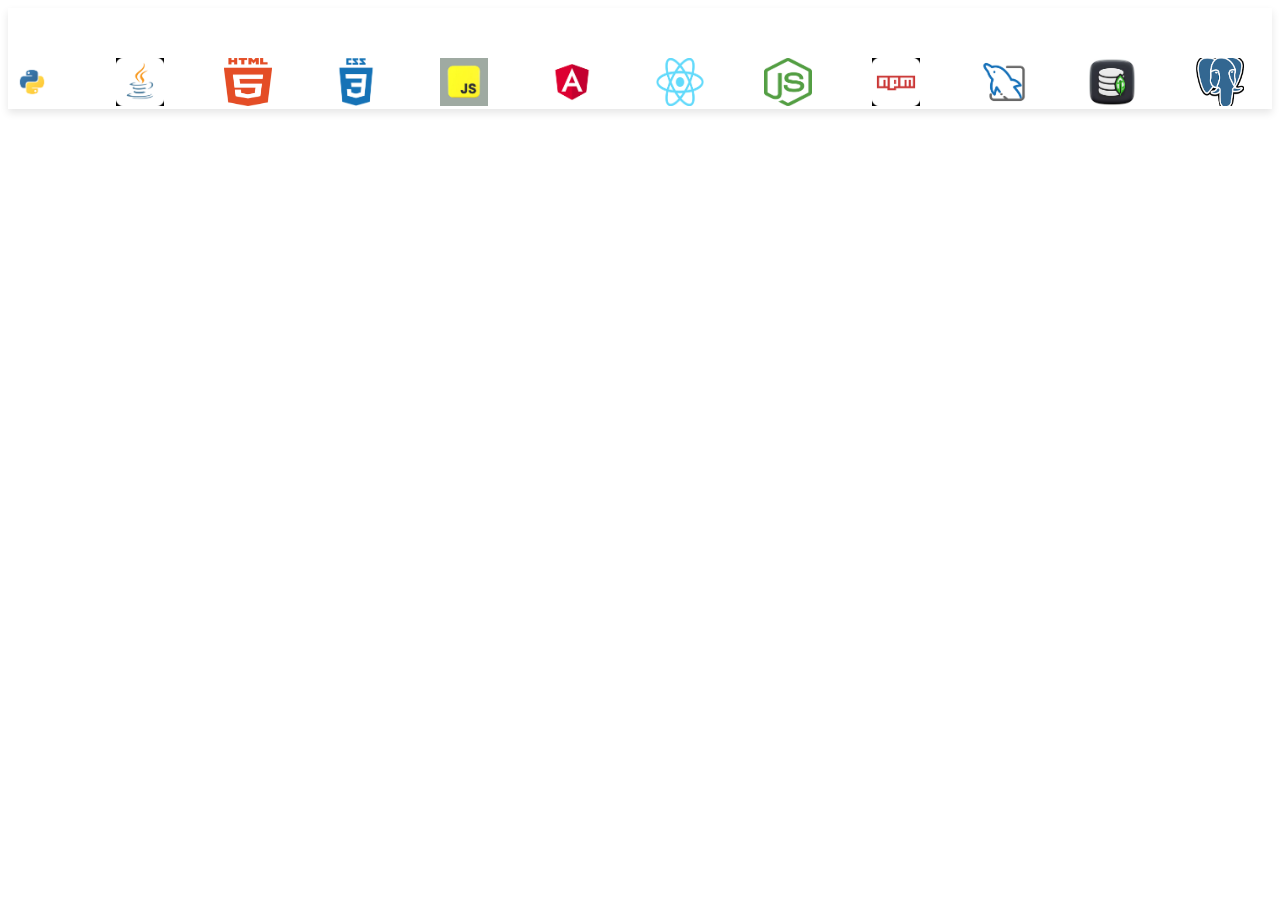
<file: 2.html>
<!DOCTYPE html>
<html lang="en">
<head>
    <meta charset="UTF-8">
    <meta name="viewport" content="width=device-width, initial-scale=1.0">
    <title>Icon Carousel</title>
    <!-- <link rel="stylesheet" href="https://cdnjs.cloudflare.com/ajax/libs/font-awesome/6.0.0-beta3/css/all.min.css"> -->
    <style>
        .carousel-container {
            overflow: hidden;
            position: relative;
            width: 100%;
            background: #ffffff; /* White background for the carousel */
            box-shadow: 0 4px 8px rgba(0, 0, 0, 0.1); /* Subtle shadow for depth */
            padding: 50px 0 3px 0; /* Adjusted padding */
        }

        .carousel-wrapper {
            display: flex;
            align-items: center;
            width: 100%; /* Adjust width for continuous scrolling effect */
            animation: scroll 20s linear infinite; /* Slower scroll for a smoother effect */
            animation-play-state: running; /* Default to running */
        }

        .carousel-container:hover .carousel-wrapper {
            animation-play-state: paused; /* Pause animation on hover */
        }

        .list-inline {
            display: flex;
            padding: 0;
            margin: 0;
            width: 100%;
        }

        .list-inline-item {
            list-style: none;
            margin-right: 60px; /* Increased margin for more spacing */
            position: relative;
            transition: transform 0.3s, font-size 0.3s, box-shadow 0.3s;
        }

        .list-inline-item i, .list-inline-item img {
            font-size: 48px; /* Larger icons */
            color: #333; /* Darker color for better visibility */
            width: 48px; /* Ensure images and icons are the same size */
            height: 48px; /* Ensure images and icons are the same size */
            display: inline-block;
            vertical-align: middle;
            line-height: 0; /* Remove any extra space below the image */
        }

        .icon-text {
            display: none;
            position: absolute;
            bottom: 120%; /* Positioning above the icon */
            left: 50%;
            transform: translateX(-50%);
            white-space: nowrap;
            font-size: 14px; /* Slightly smaller font size */
            background: #bd5d38; /* Stylish color */
            color: #fff;
            padding: 6px 12px; /* Adjusted padding */
            border-radius: 5px;
            box-shadow: 0 4px 8px rgba(0, 0, 0, 0.3); /* Enhanced shadow */
            opacity: 0; /* Start hidden */
            transition: opacity 0.3s ease; /* Smooth fade-in effect */
            z-index: 1000; /* Ensure it appears above other elements */
        }

        .list-inline-item:hover {
            transform: scale(1.2); /* Slightly larger hover scale */
            box-shadow: 0 8px 16px rgba(0, 0, 0, 0.2); /* Enhanced shadow on hover */
        }

        .list-inline-item:hover .icon-text {
            display: block;
            opacity: 1; /* Fade-in on hover */
        }

        @keyframes scroll {
            0% {
                transform: translateX(0);
            }
            100% {
                transform: translateX(-50%);
            }
        }
    </style>
</head>
<body>
    <div class="carousel-container">
        <div class="carousel-wrapper">
            <ul class="list-inline">
                <!-- Languages and Frameworks -->
                <li class="list-inline-item"><img src="assets/img/python.png"><span class="icon-text">Python</span></li>
                <li class="list-inline-item"><img src="assets/img/java.png"><span class="icon-text">Java</span></li>
                
                <li class="list-inline-item"><img src="assets/img/html5.png"></i><span class="icon-text">HTML5</span></li>
                <li class="list-inline-item"><img src="assets/img/css3.png"></i><span class="icon-text">CSS3</span></li>
                <li class="list-inline-item"><img src="assets/img/javascript.jpeg"></i><span class="icon-text">JavaScript</span></li>
                
                <li class="list-inline-item"><img src="assets/img/angular.png"></i><span class="icon-text">Angular</span></li>
                <li class="list-inline-item"><img src="assets/img/react.png"></i><span class="icon-text">React</span></li>
                <li class="list-inline-item"><img src="assets/img/node.png"></i><span class="icon-text">Node.js</span></li>
                <li class="list-inline-item"><img src="assets/img/npm.png"><span class="icon-text">NPM</span></li>
                
                <li class="list-inline-item"><img src="assets/img/mysql.png" alt="MySQL"></i><span class="icon-text">MySQL</span></li>
                <li class="list-inline-item"><img src="assets/img/mongodb.jpeg" alt="MongoDB"></i><span class="icon-text">MongoDB</span></li>
                <li class="list-inline-item"><img src="assets/img/postgres.png" alt="PostGres"></i><span class="icon-text">PostGres</span></li>
                
                <li class="list-inline-item"><img src="assets/img/vscode.png" alt="Visual Studio"></i><span class="icon-text">Visual Studio</span></li>
                <li class="list-inline-item"><img src="assets/img/esclipse.png" alt="Eclipse"></i><span class="icon-text">Eclipse</span></li>
                
                <li class="list-inline-item"><img src="assets/img/aws.png"><span class="icon-text">AWS</span></li>
                <li class="list-inline-item"><img src="assets/img/docker.png" alt="Docker"></i><span class="icon-text">Docker</span></li>
                <li class="list-inline-item"><img src="assets/img/unix.png"><span class="icon-text">Unix Shell</span></li>
            </ul>
        </div>
    </div>
</body>
</html>
</file>
